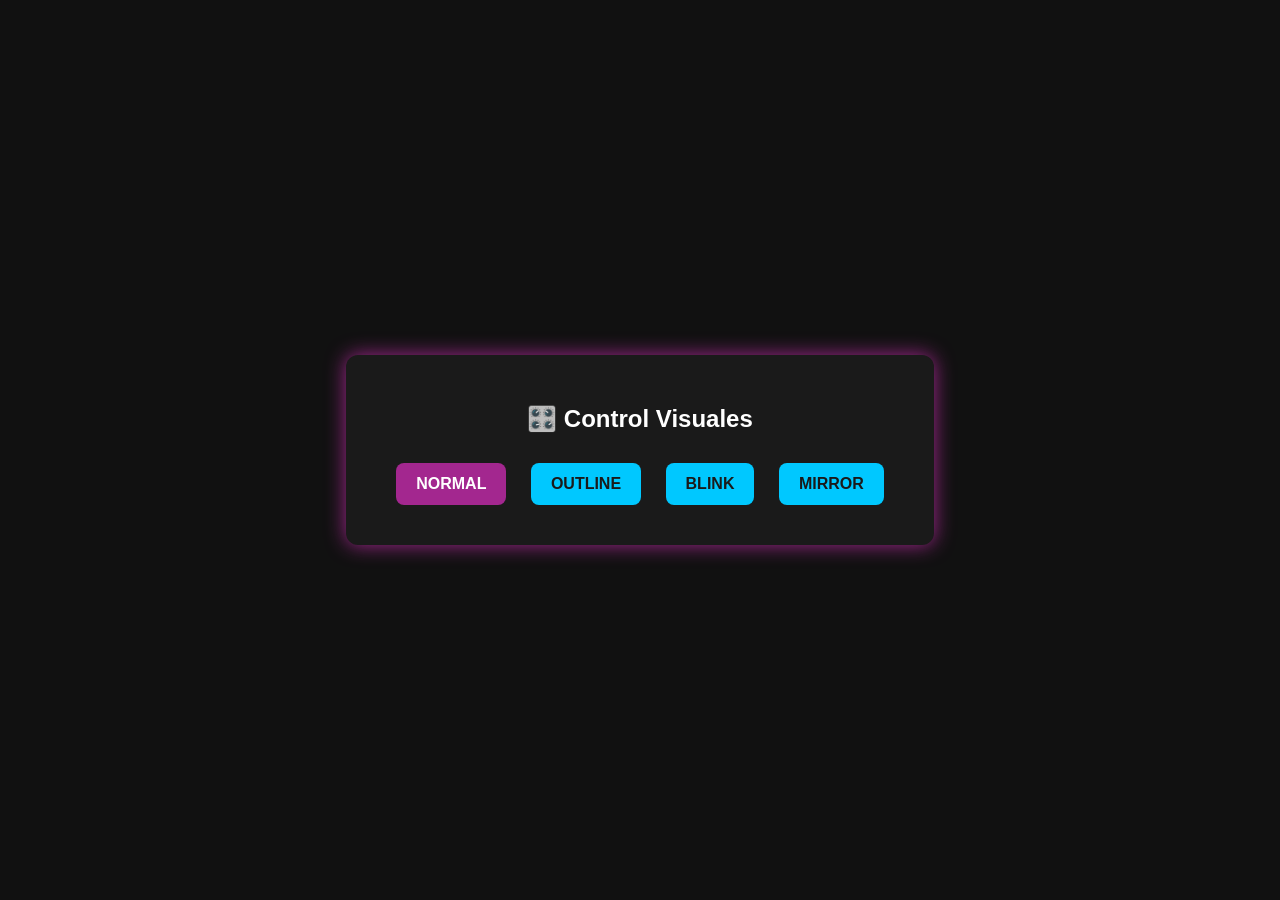
<file: public/cliented1/index.html>
<!DOCTYPE html>
<html lang="es">
<head>
  <meta charset="UTF-8" />
  <meta name="viewport" content="width=device-width, initial-scale=1.0" />
  <title>Control Visuales</title>
  <link rel="stylesheet" href="style.css" />
  <script src="https://cdn.socket.io/4.7.5/socket.io.min.js"></script>
  <script src="sketch.js" defer></script>
</head>
<body>
  <div class="card">
    <h2>🎛️ Control Visuales</h2>
    <button id="normal" class="btn active">NORMAL</button>
    <button id="outline" class="btn">OUTLINE</button>
    <button id="blink" class="btn">BLINK</button>
    <button id="mirror" class="btn">MIRROR</button>
  </div>
</body>

</html>
</file>
<file: public/cliented1/style.css>
body {
  margin: 0;
  padding: 0;
  background-color: #111;
  font-family: "Arial", sans-serif;
  color: #ffffff;
  display: flex;
  justify-content: center;
  align-items: center;
  height: 100vh;
}

.card {
  background: #1a1a1a;
  border-radius: 12px;
  box-shadow: 0 0 20px #a3278f;
  padding: 30px 40px;
  text-align: center;
  z-index: 10; /* asegura que esté por encima de cualquier canvas */
}

h2 {
  margin-bottom: 20px;
  color: white;
}

/* Botones */
button {
  background: #00c8ff;
  color: #1a1a1a;
  border: none;
  padding: 12px 20px;
  margin: 10px;
  border-radius: 8px;
  font-size: 16px;
  font-weight: bold;
  cursor: pointer;
  transition: 0.3s;
}

button:hover {
  background: #ff4081;
  color: #fff;
}

button.active {
  background: #a3278f;
  color: #fff;
}
</file>
